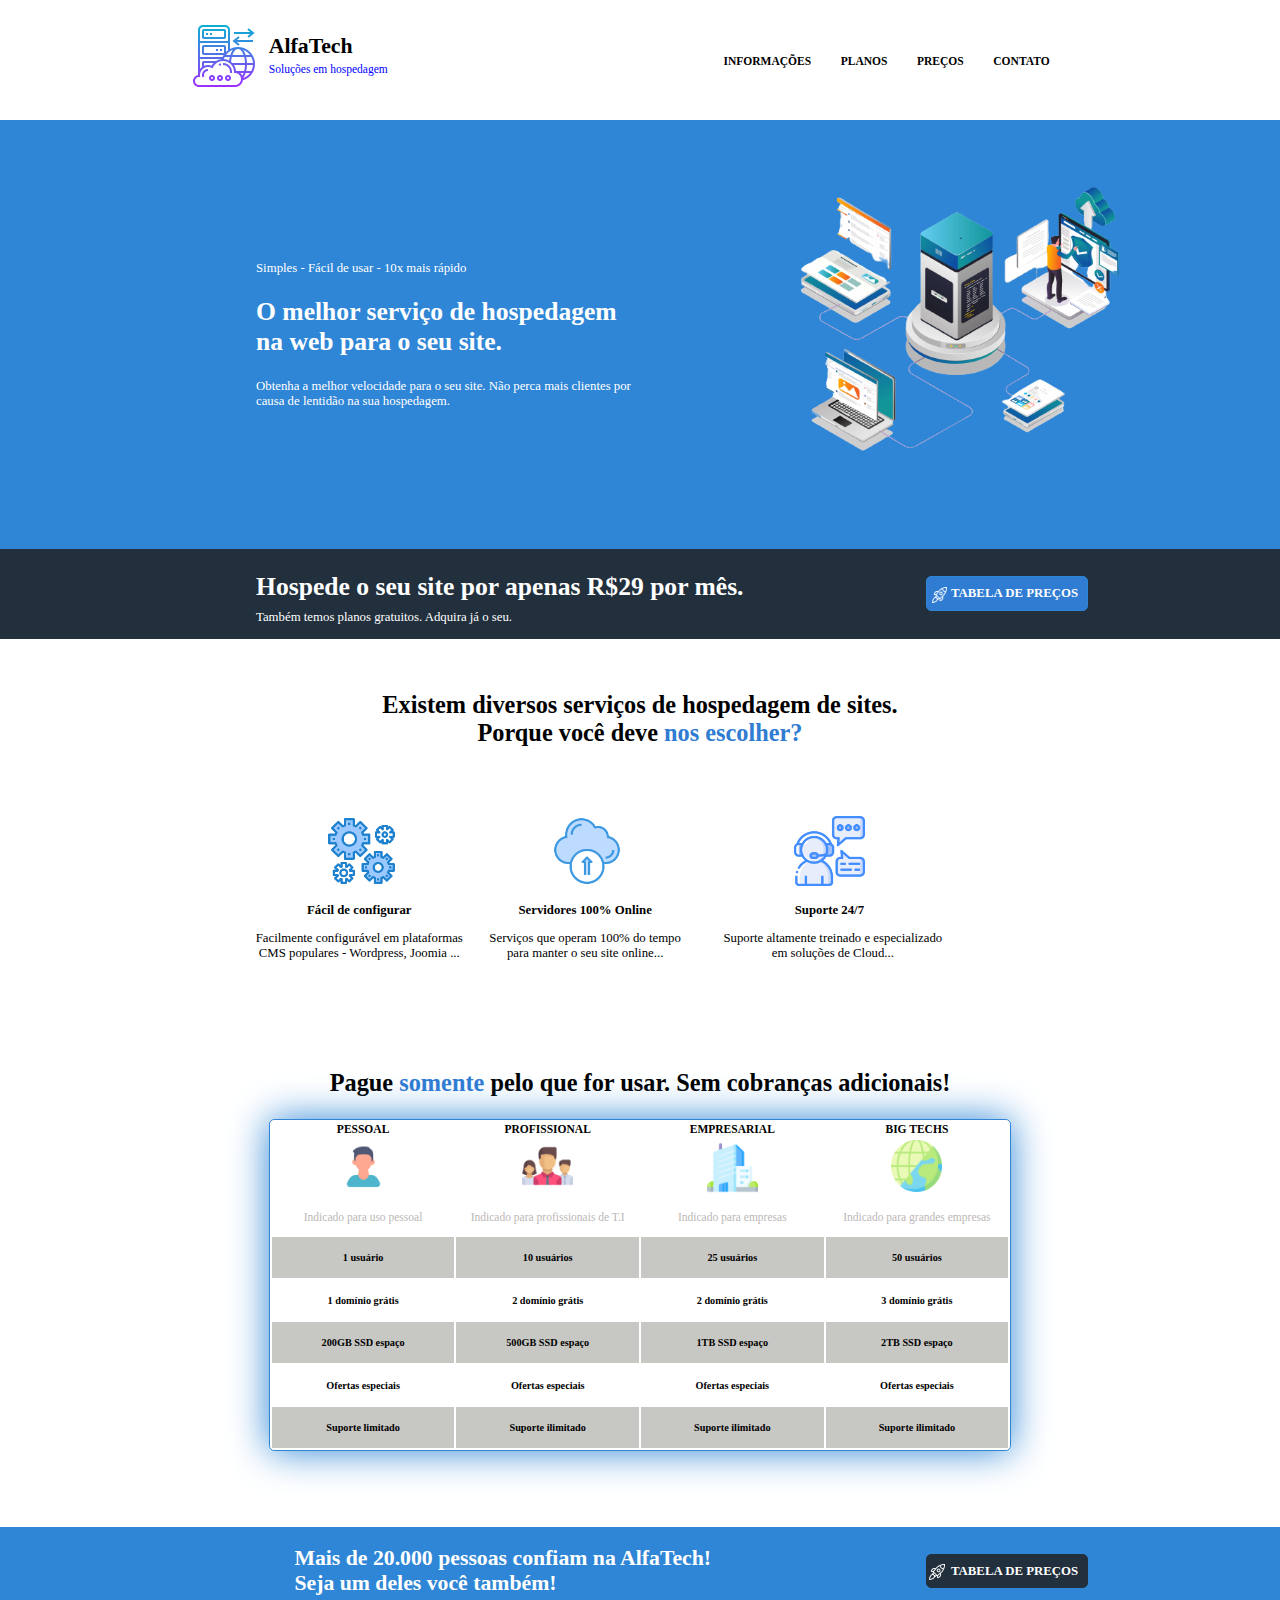
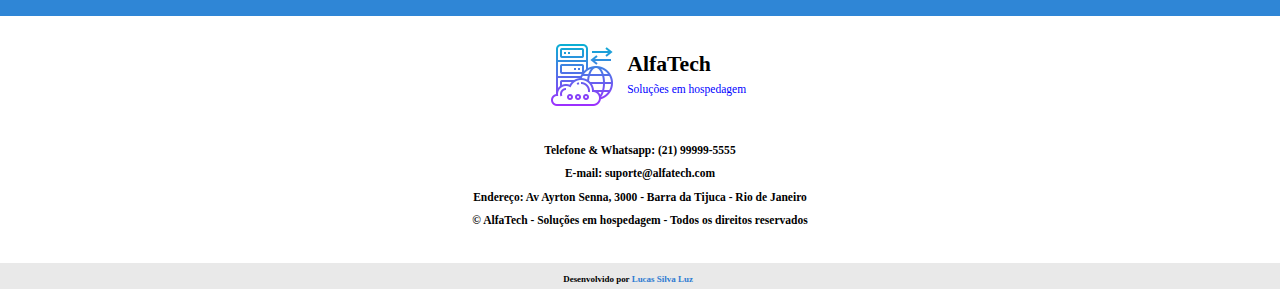
<file: index.html>
<!DOCTYPE html>
<html lang="pt-br">
<head>
    <meta charset="UTF-8">
    <meta name="viewport" content="width=device-width, initial-scale=1.0">
    <title>AlfaTech</title>
    <link rel="stylesheet" href="estilo.css">
    <link rel="icon" type="image/jpg" href="assets/logo-icone.png"/>
</head>
<body>
    <div class="topo">
        <img src="assets/logo-icone.png" alt="Logo">
        <h1>AlfaTech</h1>
        <p>Soluções em hospedagem</p>
        <a href="#informações">INFORMAÇÕES</a>
        <a href="#planos">PLANOS</a>
        <a href="preco.html">PREÇOS</a>
        <a class="topo" href="#contato">CONTATO</a>
    </div>
    <div class="banner">
        <p>Simples - Fácil de usar - 10x mais rápido</p>
        <h2>O melhor serviço de hospedagem na web para o seu site.</h2>
        <p>Obtenha a melhor velocidade para o seu site. Não perca mais clientes por causa de lentidão na sua hospedagem.</p>
        <img src="assets/imagem-banner.png" alt="banner">
    </div>
    <div class="anucio1">
        <h2>Hospede o seu site por apenas R$29 por mês.</h2>
        <p>Também temos planos gratuitos. Adquira já o seu.</p>
        <a href="preco.html">TABELA DE PREÇOS</a>
        <img src="assets/icone-foguete.png" alt="Foguete">
    </div>
    <div class="informações" id="informações">
        <h2>Existem diversos serviços de hospedagem de sites. Porque você deve <span>nos escolher?</span></h2>
        <div class="conteudo1">
            <img src="assets/icone-engrenagens.png" alt="Engrenagens">
            <h3>Fácil de configurar</h3>
            <p>Facilmente configurável em plataformas CMS populares - Wordpress, Joomia ...</p>
        </div>
        <div class="conteudo2">
            <img src="assets/cloud-icone.png" alt="Nuvem">
            <h3>Servidores 100% Online</h3>
            <p>Serviços que operam 100% do tempo para manter o seu site online...</p>
        </div>
        <div class="conteudo3">
            <img src="assets/icone-suporte.png" alt="Suporte">
            <h3>Suporte 24/7</h3>
            <p>Suporte altamente treinado e especializado em soluções de Cloud...</p>
        </div>
    </div>
    <div class="planos" id="planos">
        <h2>Pague <span>somente</span> pelo que for usar. Sem cobranças adicionais!</h2>

        <table>
            <thead>
                <tr>
                    <th>
                        PESSOAL
                    </th>
                    <th>
                        PROFISSIONAL
                    </th>
                    <th>
                        EMPRESARIAL
                    </th>
                    <th>
                        BIG TECHS
                    </th>
                </tr>
                <tr>
                    <th>
                        <img src="assets/pessoal-icone.png" alt="Pessoal">
                    </th>
                    <th>
                        <img src="assets/equipe-icone.png" alt="PROFISSIONAL">
                    </th>
                    <th>
                        <img class="a" src="assets/empresa-icone.png" alt="EMPRESARIAL">
                    </th>
                    <th> 
                        <img src="assets/big-tech.png" alt="BIG TECHS"><br>
                    </th>
                </tr>
                <tr>
                    <th>
                        <p>Indicado para uso pessoal</p>
                    </th>
                    <th>
                        <p>Indicado para profissionais de T.I</p>
                    </th>
                    <th>
                        <p>Indicado para empresas</p>
                    </th>
                    <th> 
                        <p>Indicado para grandes empresas</p>
                    </th>
                </tr>
            </thead>
            <tbody>
                <tr>
                    <td class="linha">1 usuário</td>
                    <td class="linha">10 usuários</td>
                    <td class="linha">25 usuários</td>
                    <td class="linha">50 usuários</td>
                </tr>
                <tr>
                    <td>1 domínio grátis</td>
                    <td>2 domínio grátis</td>
                    <td>2 domínio grátis</td>
                    <td>3 domínio grátis</td>
                </tr>
                <tr>
                    <td class="linha">200GB SSD espaço</td>
                    <td class="linha">500GB SSD espaço</td>
                    <td class="linha">1TB SSD espaço</td>
                    <td class="linha">2TB SSD espaço</td>
                </tr>
                <tr>
                    <td>Ofertas especiais</td>
                    <td>Ofertas especiais</td>
                    <td>Ofertas especiais</td>
                    <td>Ofertas especiais</td>
                </tr>
                <tr>
                    <td class="linha">Suporte limitado</td>
                    <td class="linha">Suporte ilimitado</td>
                    <td class="linha">Suporte ilimitado</td>
                    <td class="linha">Suporte ilimitado</td>
                </tr>
            </tbody>
            <tfoot></tfoot>
        </table>
    </div>
    <div class="anucio2">
        <h2> Mais de 20.000 pessoas confiam na AlfaTech! Seja um deles você também!</h2>
        <a href="preco.html">TABELA DE PREÇOS</a>
        <img src="assets/icone-foguete.png" alt="Foguete">
    </div>
    <div class="contato" id="contato">
        <img src="assets/logo-icone.png" alt="">
        <h1>AlfaTech</h1>
        <p class="logo">Soluções em hospedagem</p>
        <p class="contato1">Telefone & Whatsapp: (21) 99999-5555</p>
        <p class="contato2">E-mail: suporte@alfatech.com</p>
        <p class="contato3">Endereço: Av Ayrton Senna, 3000 - Barra da Tijuca - Rio de Janeiro</p>
        <p class="contato4">© AlfaTech - Soluções em hospedagem - Todos os direitos reservados</p>
    </div>
    <div class="rodapé">
        <p class="rodapé">Desenvolvido por <span>Lucas Silva Luz</span></p>
    </div>
</body>
</html>
</file>
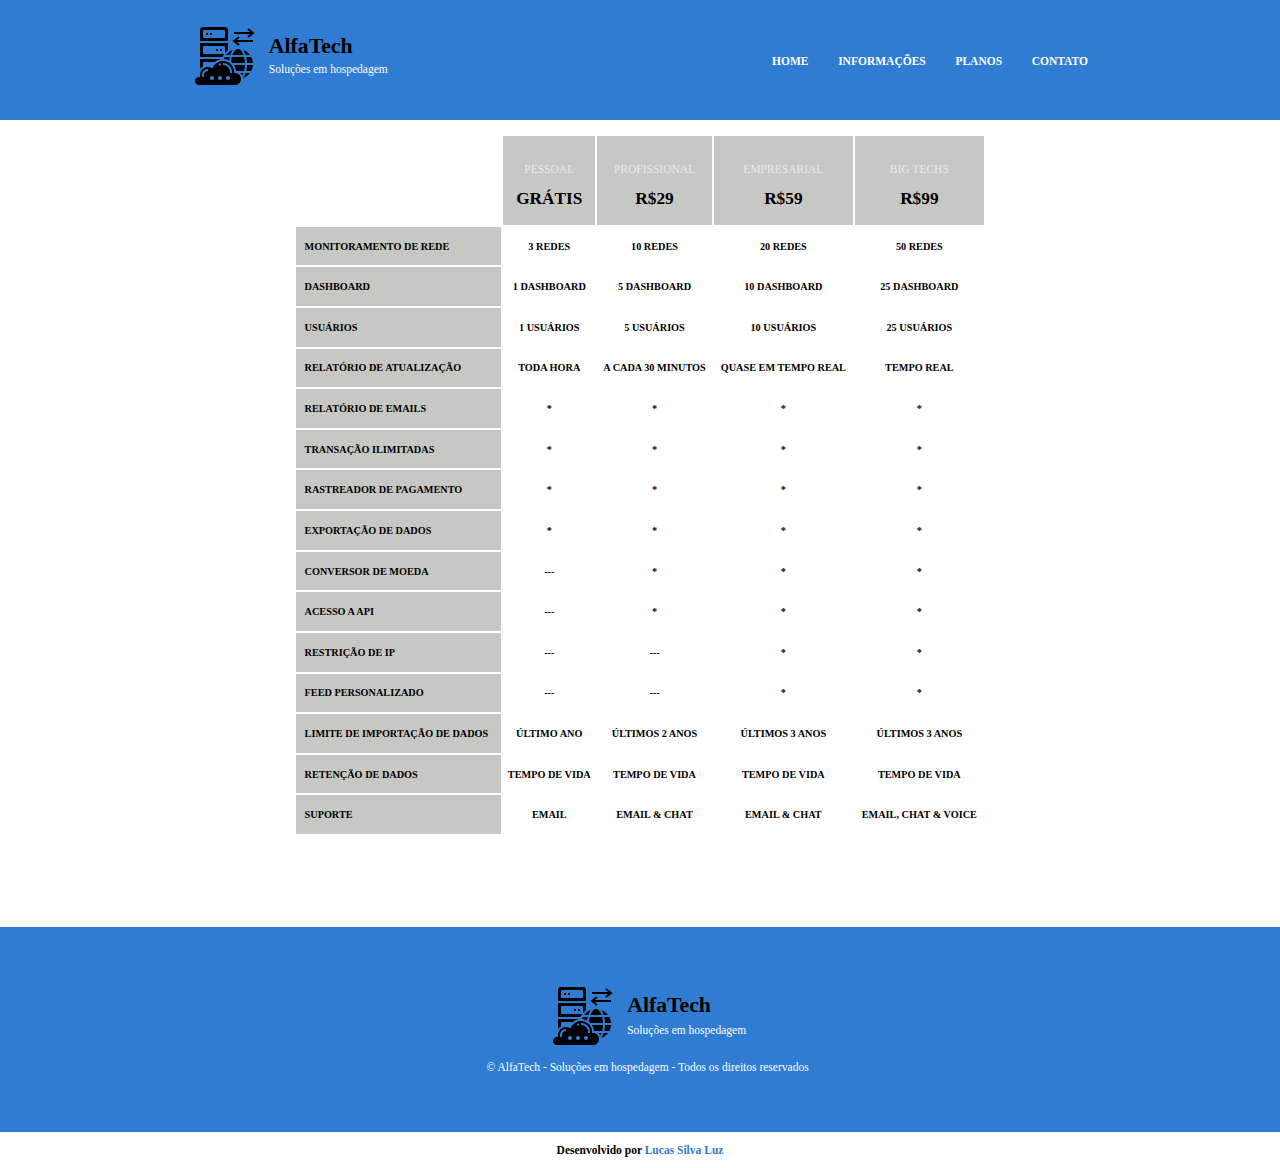
<file: preco.html>
<!DOCTYPE html>
<html lang="pt-br">
<head>
    <meta charset="UTF-8">
    <meta name="viewport" content="width=device-width, initial-scale=1.0">
    <link rel="stylesheet" href="preco.css">
    <link rel="icon" type="img/jpg" href="assets/logo-icone.png"/>
    <title>AlfaTech_preços</title>
</head>
<body>
    <div class="topo">
        <img src="assets/logo-icone-escuro.png" alt="logo">
        <h1>AlfaTech</h1>
        <p>Soluções em hospedagem</p>
        <a href="index.html">HOME</a>
        <a href="index.html#informações">INFORMAÇÕES</a>
        <a href="index.html#planos">PLANOS</a>
        <a class="topo" href="index.html#contato">CONTATO</a>
    </div>

    <div class="tabela">
        <table>
            <caption></caption>
            <thead>
                <tr>
                    <th></th>
                    <th class="cinza1">
                        <p>PESSOAL</p>
                        <h2>GRÁTIS</h2>
                    </th>
                    <th class="cinza1">
                        <p>PROFISSIONAL</p>
                        <h2>R$29</h2>
                    </th>
                    <th class="cinza1">
                        <p>EMPRESARIAL</p>
                        <h2>R$59</h2>
                    </th>
                    <th class="cinza1">
                        <p>BIG TECHS</p>
                        <h2>R$99</h2>
                    </th>
                </tr>
            </thead>
            <tbody>
                <tr>
                    <td class="cinza2"><p>MONITORAMENTO DE REDE</p></td>
                    <td class="meio">3 REDES</td>
                    <td class="meio">10 REDES</td>
                    <td class="meio">20 REDES</td>
                    <td class="meio">50 REDES</td>
                </tr>
                <tr>
                    <td class="cinza2"><p>DASHBOARD</p></td>
                    <td class="meio">1 DASHBOARD</td>
                    <td class="meio">5 DASHBOARD</td>
                    <td class="meio">10 DASHBOARD</td>
                    <td class="meio">25 DASHBOARD</td>
                </tr>
                <tr>
                    <td class="cinza2"><p>USUÁRIOS</p></td>
                    <td class="meio">1 USUÁRIOS</td>
                    <td class="meio">5 USUÁRIOS</td>
                    <td class="meio">10 USUÁRIOS</td>
                    <td class="meio">25 USUÁRIOS</td>                    
                </tr>
                <tr>
                    <td class="cinza2"><p>RELATÓRIO DE ATUALIZAÇÃO</p></td>
                    <td class="meio">TODA HORA</td>
                    <td class="meio">A CADA 30 MINUTOS</td>
                    <td class="meio">QUASE EM TEMPO REAL</td>
                    <td class="meio">TEMPO REAL</td>
                </tr>
                <tr>
                    <td class="cinza2"><p>RELATÓRIO DE EMAILS</p></td>
                    <td class="meio">*</td>
                    <td class="meio">*</td>
                    <td class="meio">*</td>
                    <td class="meio">*</td>
                </tr>
                <tr>
                    <td class="cinza2"><p>TRANSAÇÃO ILIMITADAS</p></td>
                    <td class="meio">*</td>
                    <td class="meio">*</td>
                    <td class="meio">*</td>
                    <td class="meio">*</td>
                </tr>
                <tr>
                    <td class="cinza2"><p>RASTREADOR DE PAGAMENTO</p></td>
                    <td class="meio">*</td>
                    <td class="meio">*</td>
                    <td class="meio">*</td>
                    <td class="meio">*</td>
                </tr>
                <tr>
                    <td class="cinza2"><p>EXPORTAÇÃO DE DADOS</p></td>
                    <td class="meio">*</td>
                    <td class="meio">*</td>
                    <td class="meio">*</td>
                    <td class="meio">*</td>
                </tr>
                    
                <tr>
                    <td class="cinza2"><p>CONVERSOR DE MOEDA</p></td>
                    <td class="meio">---</td>
                    <td class="meio">*</td>
                    <td class="meio">*</td>
                    <td class="meio">*</td>
                </tr>
                <tr>
                    <td class="cinza2"><p>ACESSO A API</p></td>
                    <td class="meio">---</td>
                    <td class="meio">*</td>
                    <td class="meio">*</td>
                    <td class="meio">*</td>
                </tr>
                <tr>
                    <td class="cinza2"><p>RESTRIÇÃO DE IP</p></td>
                    <td class="meio">---</td>
                    <td class="meio">---</td>
                    <td class="meio">*</td>
                    <td class="meio">*</td>
                </tr>
                <tr>
                    <td class="cinza2"><p>FEED PERSONALIZADO</p></td>
                    <td class="meio">---</td>
                    <td class="meio">---</td>
                    <td class="meio">*</td>
                    <td class="meio">*</td>
                </tr>
                <tr>
                    <td class="cinza2"><p>LIMITE DE IMPORTAÇÃO DE DADOS</p></td>
                    <td class="meio">ÚLTIMO ANO</td>
                    <td class="meio">ÚLTIMOS 2 ANOS</td>
                    <td class="meio">ÚLTIMOS 3 ANOS</td>
                    <td class="meio">ÚLTIMOS 3 ANOS</td>
                </tr>
                <tr>
                    <td class="cinza2"><p>RETENÇÃO DE DADOS</p></td>
                    <td class="meio">TEMPO DE VIDA</td>
                    <td class="meio">TEMPO DE VIDA</td>
                    <td class="meio">TEMPO DE VIDA</td>
                    <td class="meio">TEMPO DE VIDA</td>
                </tr>
                <tr>
                    <td class="cinza2"><p>SUPORTE</p></td>
                    <td class="meio">EMAIL</td>
                    <td class="meio">EMAIL & CHAT</td>
                    <td class="meio">EMAIL & CHAT</td>
                    <td class="meio">EMAIL, CHAT & VOICE</td>
                </tr>
            </tbody>
            <tfoot></tfoot>
        </table>
    </div>

    <div class="rodapé">
        <img src="assets/logo-icone-escuro.png" alt="Logo">
        <h1>AlfaTech</h1>
        <p>Soluções em hospedagem</p>
        <p class="rodapé">© AlfaTech - Soluções em hospedagem - Todos os direitos reservados</p>   
    </div>
    <p class="creditos">Desenvolvido por <span>Lucas Silva Luz</span></p>
</body>
</html>
</file>
<file: estilo.css>
/* global */

body {
    margin: 0 auto;
    width: 100%;
}

span {
    color: #307cd2
}

/* classes */

/* topo */

div.topo {
    text-align: right;
    padding: 4% 0;
    position: relative;
}

.topo img {
    width: 5%;
    position: absolute;
    top: 20%;
    left: 15%   
}

.topo h1, .topo p {
    position: absolute;
    top: 16%;
    left: 21%;
}

.topo p {
    top: 43%;
    color: blue;
    font-size: 0.9vw;
}

.topo h1 {
    font-size: 1.7vw;
}

.topo a {
    margin-right: 2%;
    color: black;
    text-decoration: none;
    font-weight: bold;
    font-size: 0.9vw;
}

a.topo {
    margin-right: 18%;
}

/* banner */

div.banner {
    background-color: #2f86d6;
    text-align: left;
    padding: 10% 0;
    position: relative;

}

.banner img {
    position: absolute;
    width: 30%;
    top: 10%;
    right: 10%;
}

.banner p, .banner h2 {
    margin-left: 20%;
    margin-right: 50%;
    color: white;
}

.banner p {
    font-size: 1vw;
}

.banner h2 {
    font-size: 2vw;
}

/* anuncio1 */

div.anucio1 {
    background-color: #22303d;
    padding: 0.1% 0;
    position: relative;
}

.anucio1 h2, .anucio1 p {
    margin-left: 20%;
}

.anucio1 h2 {
    font-size: 2vw;
    color: white;
}

.anucio1 p {
    margin-top: -1vw;
    font-size: 1vw;
    color: white;
}

.anucio1 a {
    border: 1px #2f86d6 solid;
    border-radius: 0.4vw;
    background-color: #307cd2;
    padding: 0.7%;
    padding-left: 1.9%;
    position: absolute;
    top: 30%;
    right: 15%;
    font-size: 1vw;
    color: white;
    font-weight: bold;
    text-decoration: none;
}

.anucio1 img {
    position: absolute;
    right: 26%;
    top: 42%;
    width: 1.2vw;
}

/* informações */

div.informações {
    padding: 16% 0;
    text-align: center;
    position: relative;
}

.informações h2 {
    font-size: 1.9vw;
    margin: 0 27%;
    margin-top: -12%;

}

/* conteudo */

div.conteudo1 {
    position: absolute;
    top: 43%;
    left: 12%;
}

.conteudo1 img, .conteudo1 h3 {
    margin-right: 14%;
}

.conteudo1 img {
    width: 5.5vw;
    margin-left: 15%;
}

.conteudo1 h3 {
    font-size: 1.0vw;
    margin-left: 14%;
}

.conteudo1 p {
    font-size: 1.0vw;
    margin-right: 22%;
    margin-left: 22%;
}

div.conteudo2 {
    position: absolute;
    top: 43%;;
    left: 32%;
}

.conteudo2 img, .conteudo2 h3 {
    margin-right: 14%;
}

.conteudo2 img {
    width: 5.5vw;
    margin-left: 15%;
}

.conteudo2 h3 {
    font-size: 1.0vw;
    margin-left: 14%;
}

.conteudo2 p {
    font-size: 1.0vw;
    margin-right: 22%;
    margin-left: 22%;
}

div.conteudo3 {
    position: absolute;
    top: 43%;
    left: 50%;
}

.conteudo3 img, .conteudo3 h3 {
    margin-right: 14%;
}

.conteudo3 img {
    width: 5.5vw;
    margin-left: 24%;
}

.conteudo3 h3 {
    font-size: 1.0vw;
    margin-left: 24%;
}

.conteudo3 p {
    font-size: 1.0vw;
    margin-right: 10%;
    margin-left: 22%;
}

/* planos */

div.planos {
    text-align: center;
    position: relative;
    padding-bottom: 32%;
    
}

.planos h2{
    font-size: 1.9vw;
}

.planos table {
    margin-top: 0.1%;
    width: 58vw;
    border: 0.1vw #2f86d6 solid;
    border-radius: 0.4vw;
    box-sizing: border-box;
    box-shadow: 0 0 3vw #2f86d6;
    position: absolute;
    left: 21%;
    table-layout: fixed;
}

.planos img {
    width: 4vw;
    margin-bottom: -8%;
}

.planos th {
    font-size: 0.9vw;
}

.planos p {
    margin-top: 2vw;
}

.planos th p {
    font-weight: 400;
    color: rgb(187, 183, 183);
}

.planos td {
    font-weight: bold;
    font-size: 0.8vw;
    padding: 2% 0;
}

.planos .a {
    margin-top: 2%;
}
/* linha */

td.linha {
    background-color: #c7c7c3;
}

/* anucio2 */

div.anucio2 {
    background-color: #2f86d6;
    padding: 0.1% 0;
    position: relative;
    
}

.anucio2 h2 {
    margin-left: 23%;
    margin-right: 44%;
    font-size: 1.7vw;
    color: white;
}

.anucio2 a {
    border: 1px #22303d solid;
    border-radius: 0.4vw;
    background-color: #22303d;
    padding: 0.7%;
    padding-left: 1.9%;
    position: absolute;
    top: 30%;
    right: 15%;
    font-size: 1vw;
    color: white;
    font-weight: bold;
    text-decoration: none;
}

.anucio2 img {
    position: absolute;
    right: 26.2%;
    top: 42%;
    width: 1.2vw;
}

/* contato */

div.contato {
    position: relative;
    padding-bottom: 2%;
}

.contato img {
    width: 5%;
    position: absolute;
    top: -84%;
    left: 43%   
}

.contato h1, p.logo {
    position: absolute;
    left: 49%;
}

p.logo {
    top: -60%;
    color: blue;
    font-size: 0.9vw;
}

.contato h1 {
    top: -89%;
    font-size: 1.7vw;
}

p.contato1, p.contato2, p.contato3, p.contato4{
    font-size: 0.9vw;
    font-weight: bold;
    text-align: center;
}

p.contato1 {
    margin-top: 10%;
 
}

/* rodapé */

div.rodapé {
    background-color: rgb(233, 233, 233);
    padding: 1%;
    position: relative;
}

p.rodapé {
    font-size: 0.7vw;
    position: absolute;
    bottom: -0.3vw;
    left: 44%;
    font-weight: bold;
}
</file>
<file: preco.css>
body{
    margin: 0 auto;
    width: 100%;
}

span {
    color: #307cd2
}
/* classes*/

/* topo */

div.topo{
    text-align: right;
    padding: 4% 0;
    position: relative;
    background-color: #307cd2
}

.topo img{
    width: 5%;
    position: absolute;
    top: 20%;
    left: 15%;
}

.topo h1, .topo p{
    text-align: left;
    position: absolute;
    top: 16%;
    left: 21%;
}

.topo p{
    top: 43%;
    color: white;
    font-size: 0.9vw;
}

.topo h1{
    font-size: 1.7vw;
}

.topo a{
    margin-right: 2%;
    color: white;
    text-decoration: none;
    font-weight: bold;
    font-size: 0.9vw;
}

a.topo{
    margin-right: 15%;
}

/* tabela */

div.tabela {
    padding-bottom: 63%;
    position: relative;
}

.tabela table {
    margin-top: 1.1%;
    width: 54vw;
    position: absolute;
    left: 23%;
}

.cinza1, .cinza2 {
    background-color: #c7c7c3;
}

.tabela .meio {
    text-align: center;
}

.tabela th {
    font-size: 0.9vw;
}

.tabela p {
    margin-top: 2vw;
}

.tabela th p {
    font-weight: 400;
    color: rgb(233, 233, 233);
}

.cinza2 p {
    margin: 0;
    padding-left: 4%;
}

.tabela td {
    font-weight: bold;
    font-size: 0.8vw;
    padding: 2% 0;
}

/* rodapé */

div.rodapé {
    position: relative;
    background-color: #307cd2;
    padding: 8% 0;
}

.rodapé img {
    width: 5%;
    position: absolute;
    top: 28%;
    left: 43%   
}

.rodapé h1, .rodapé p {
    position: absolute;
    left: 49%;
}

.rodapé h1 {
    top: 25%;
    font-size: 1.7vw;
}

.rodapé p {
    top: 42%;
    color: white;
    font-size: 0.9vw;
}

p.rodapé {
    top: 60%;
    left: 38%;
}


/* creditos */

p.creditos {
    text-align: center;
    margin-top: 1%;
    font-weight: bold;
    font-size: 0.9vw;
}
</file>
